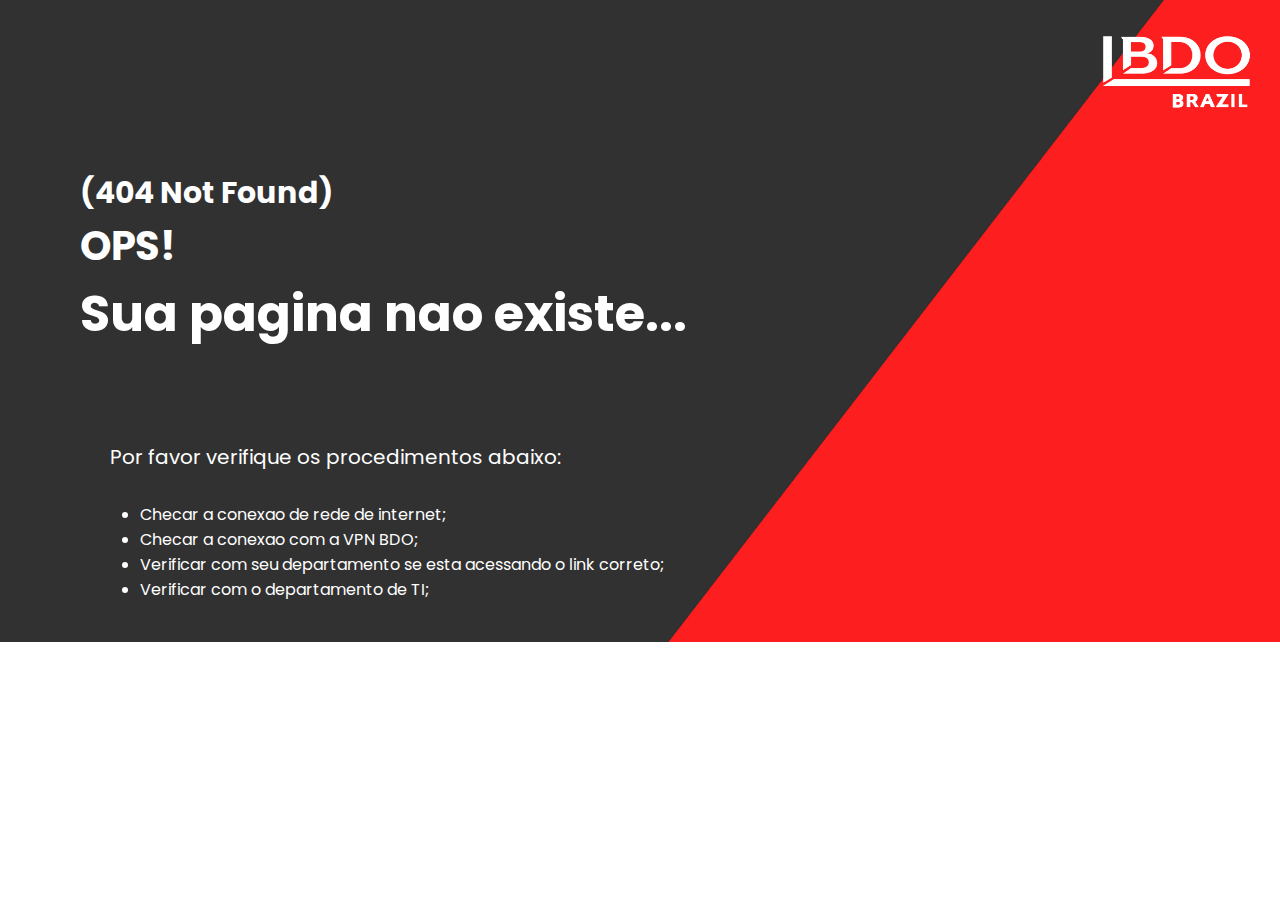
<file: Pagina 1/index.html>
<!DOCTYPE html>
<html lang="en">
<head>
    <meta charset="UTF-8">
    <meta name="viewport" content="width=device-width, initial-scale=1.0">
    <link rel="stylesheet" href="css/style.css">
    <title>Erro</title>
</head>
<body>
    <header class="cabecalho">
        <img src="img/logo.png" alt="" class="cabecalho__logo">
    </header>
    <main class="conteudo">
        <section class="conteudo__principal">
            <h3>(404 Not Found)</h3>
            <h2>OPS!</h2>
            <h1>Sua pagina nao existe...</h1>
        </section>
        <section class="conteudo__secundario">
            <p>Por favor verifique os procedimentos abaixo:</p>
            <ul>
                <li>Checar a conexao de rede de internet;</li>
                <li>Checar a conexao com a VPN BDO;</li>
                <li>Verificar com seu departamento se esta acessando o link correto;</li>
                <li>Verificar com o departamento de TI;</li>
            </ul>
        </section>
    </main>
</body>
</html>
</file>
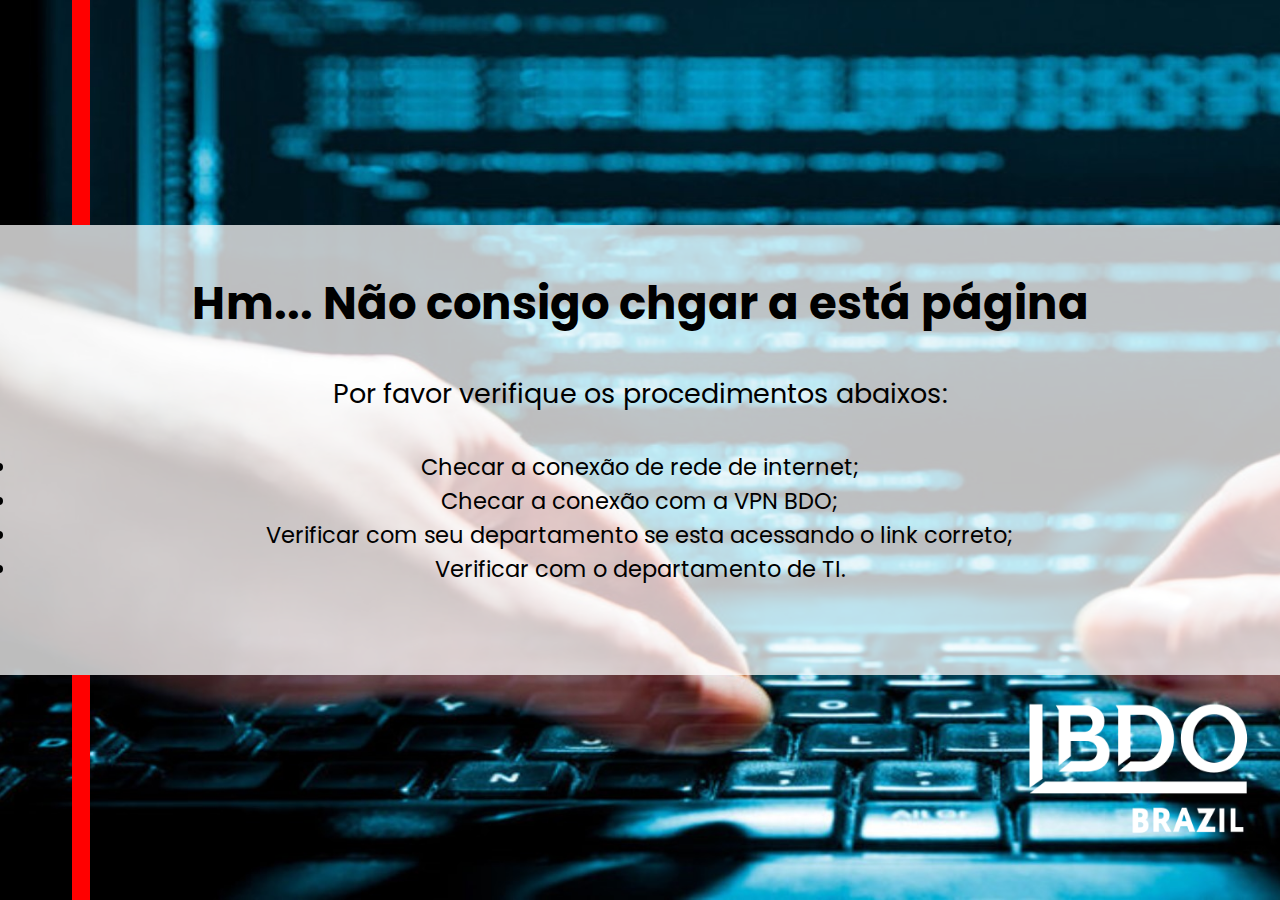
<file: Pagina 2/index.html>
<!DOCTYPE html>
<html lang="pt-br">
<head>
    <meta charset="UTF-8">
    <meta name="viewport" content="width=device-width, initial-scale=1.0">
    <link rel="stylesheet" href="css/style.css">
    <title>Pagina 2</title>
</head>
<body>
    <header>
        <div class="barra"></div>
    </header>
    <section>
        <h1>Hm... Não consigo chgar a está página</h1>
        <p>Por favor verifique os procedimentos abaixos:</p>
        <ul>
            <li>Checar a conexão de rede de internet;</li>
            <li>Checar a conexão com a VPN BDO;</li>
            <li>Verificar com seu departamento se esta acessando o link correto;</li>
            <li>Verificar com o departamento de TI.</li>
        </ul>
    </section>
    <footer>
        <div class="barra"></div>
        <img src="img/logo.png" alt="" class="logo">
    </footer>
</body>
</html>
</file>
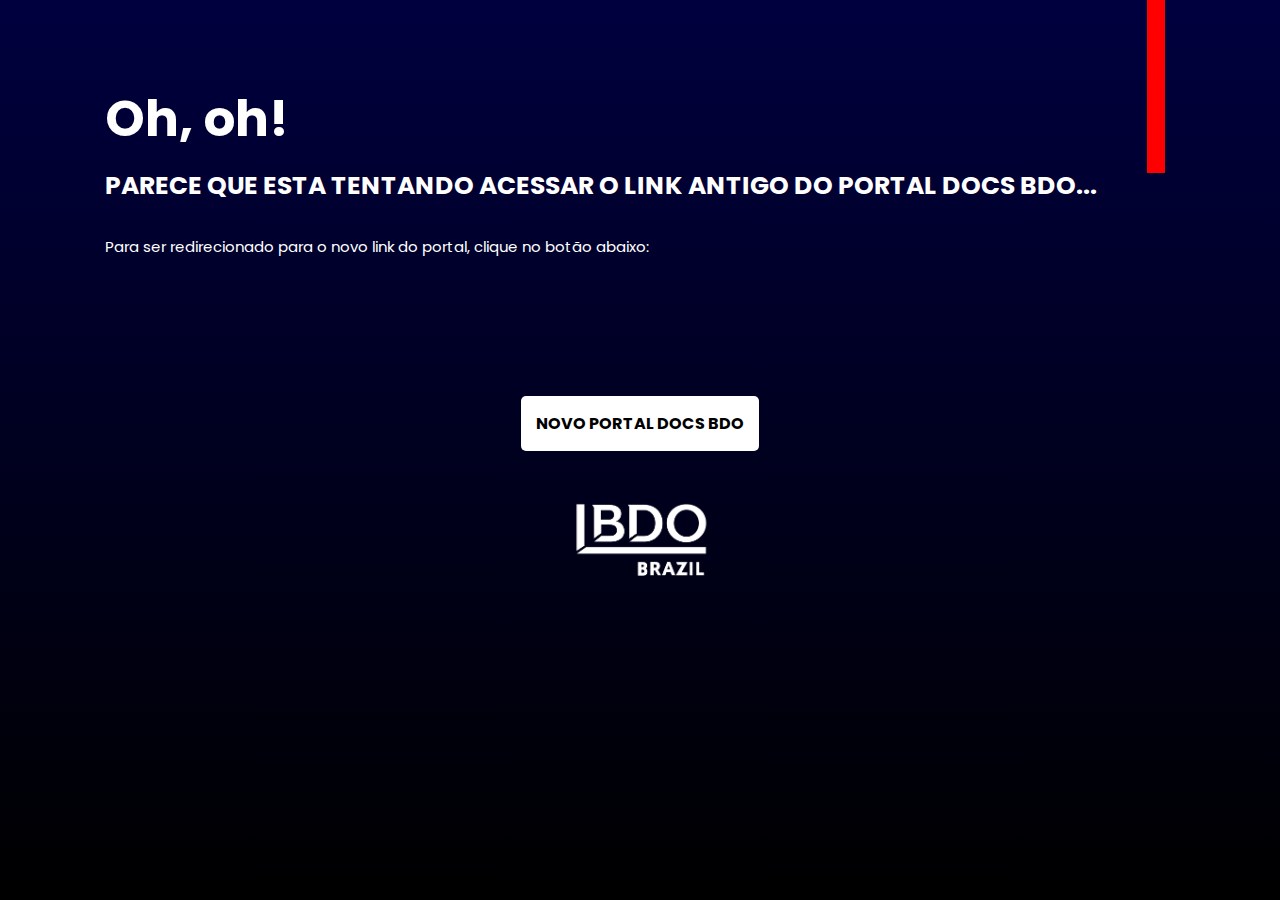
<file: Pagina 3/index.html>
<!DOCTYPE html>
<html lang="pt-br">
<head>
    <meta charset="UTF-8">
    <meta name="viewport" content="width=device-width, initial-scale=1.0">
    <link rel="stylesheet" href="css/style.css">
    <title>Pagina 3</title>
</head>
<body>
    <header>
        <section>
            <h1>Oh, oh!</h1>
            <h2>PARECE QUE ESTA TENTANDO ACESSAR O LINK ANTIGO DO PORTAL DOCS BDO...</h2>
            <p>Para ser redirecionado para o novo link do portal, clique no botão abaixo:</p>
        </section>

        <div>.</div>
    </header>

    <aside>
        <a href="#">NOVO PORTAL DOCS BDO</a>
    </aside>

    <footer>
        <img src="img/logo.png" alt="" class="logo">
    </footer>
</body>
</html>
</file>
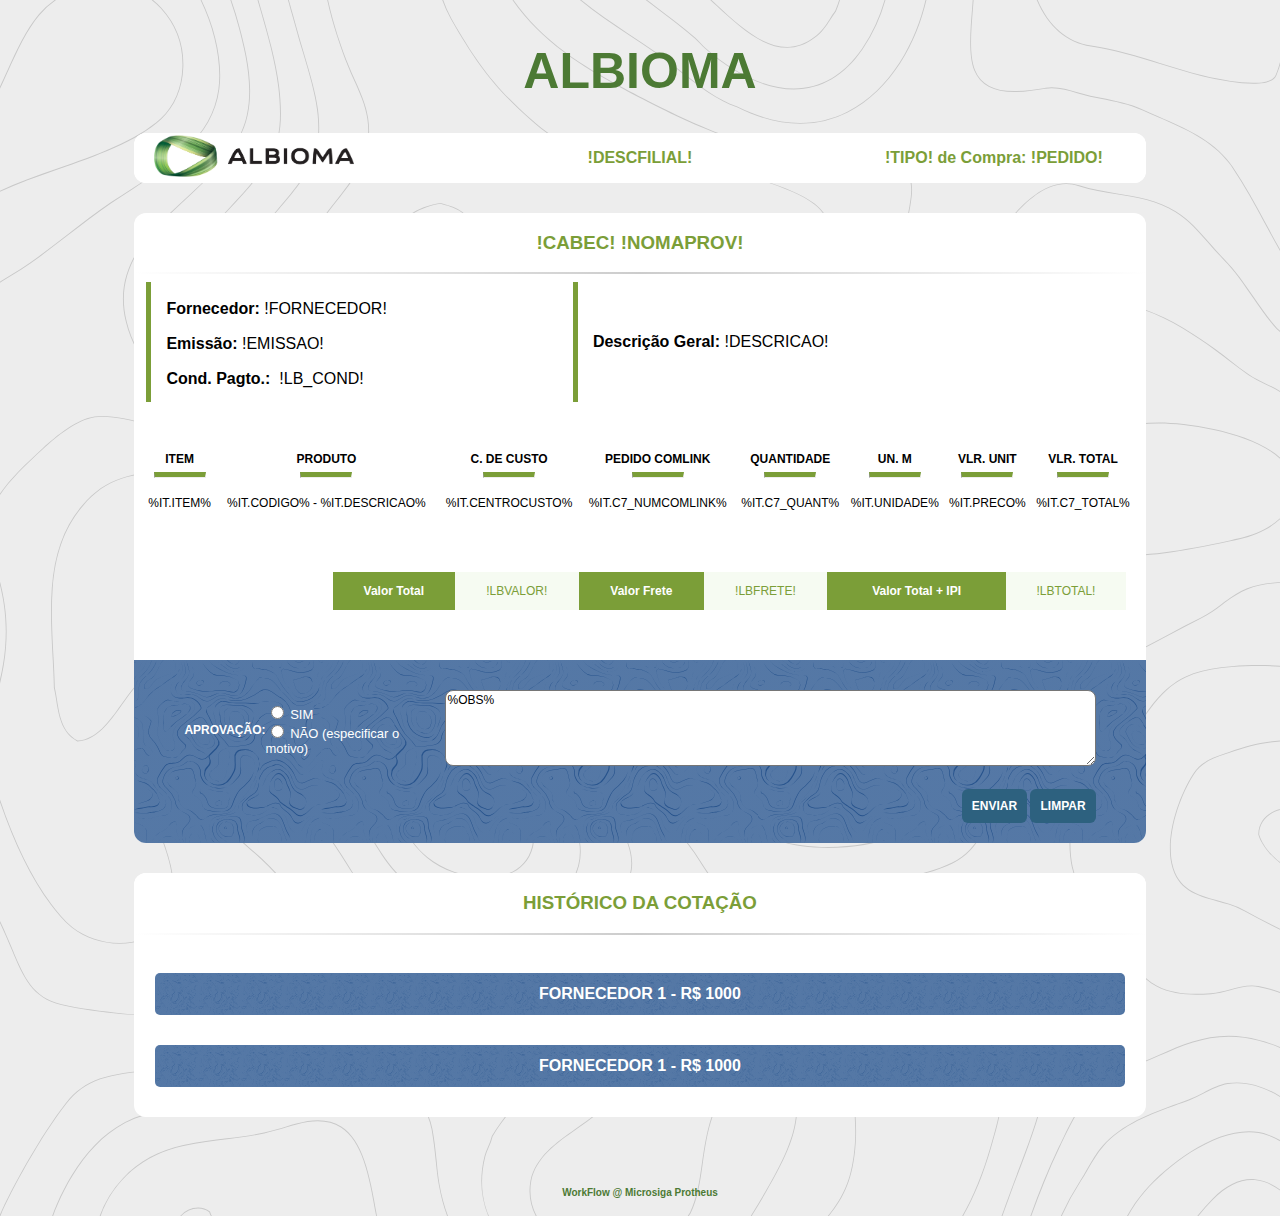
<file: Página HTML redirecionamento de links/Páginas HTML de exemplo/Formulario_aprovacao_albioma.htm>
﻿<!DOCTYPE html>
<html>

<head>

	<style type="text/css">
		body {
			background-repeat: no-repeat;
			background-attachment: fixed;
			background:
				linear-gradient(rgba(0, 0, 0, 0.07),
					rgba(0, 0, 0, 0.07)),
				url('Imagens/panel-background.svg');
		}

		h1 {
			color: #4c7a34;
			font-family: Fedra, sans-serif;
			text-align: center;
			font-size: 50px;
		}

		h1:hover {
			-webkit-transform: scale(1);
			-ms-transform: scale(1);
			transform: scale(1.1);
		}

		.tabelaPrincipal {
			border-radius: 12px;
			background-color: #ffffff;
			font-family: Fedra, sans-serif;
		}

		#tabela1 {
			margin-bottom: 30px;
		}

		#tabela2 {
			color: #7b9e38;
			font-weight: bold
		}

		.tabela3 {
			margin-top: 50px;
			padding-left: 10px;
			padding-right: 10px;
			font-family: Fedra, sans-serif;
			text-align: center;
			font-size: 12px;
		}

		#tabela4 {
			margin-bottom: 30px;
			margin-top: 30px;
			color: #7b9e38;
			font-weight: bold;
			border-collapse: collapse;
		}

		#tabela5 {
			margin-top: 10px;
			padding-left: 10px;
			padding-right: 10px;
			font-family: Fedra, sans-serif;
			text-align: center;
			font-size: 12px;
			color: #000000;
			font-size: 12px;
			font-family: Fedra, sans-serif;
		}

		#tabela6 {
			margin-top: 50px;
			padding-left: 10px;
			padding-right: 10px;
			font-family: Fedra, sans-serif;
			text-align: center;
			font-size: 12px;
			color: #000000;
		}

		#tabela7 {
			margin-bottom: 30px;
			margin-top: 30px;
			color: #7b9e38;
			font-weight: bold;
			border-collapse: collapse;
		}

		#cabecalhoTabela {
			border-top-left-radius: 12px;
			border-top-right-radius: 12px;
		}

		#rodapeTabela {
			border-bottom-left-radius: 12px;
			border-bottom-right-radius: 12px;
			background-repeat: repeat;
			background:
				linear-gradient(rgba(42, 86, 143, 0.8),
					rgba(42, 86, 143, 0.8)),
				url('Imagens/panel-background-dark-blue.svg');
			margin-top: 50px;
			font-family: Fedra, sans-serif;
			font-size: 12px;
			color: #ffffff;
			padding-top: 30px;
			padding-left: 50px;
			padding-right: 50px;
		}

		h3 {
			color: #7b9e38;
			font-family: Fedra, sans-serif;
			text-align: center;
		}

		h3:hover {
			-webkit-transform: scale(1);
			-ms-transform: scale(1);
			transform: scale(1.1);
		}

		#linhaHorizontalCabec {
			border: 0;
			height: 2px;
			background-image: linear-gradient(to right, transparent, #CCC, transparent);
		}

		#linha-vertical {
			height: 120px;
			border-right: 5px solid #7b9e38;
			margin-right: 5px;
			opacity: 1;
		}

		#linha-vertical:hover {
			opacity: 0.7;
		}

		#linhaHorizontalItens {
			border-top: 5px solid #7b9e38;
			width: 50px;
			opacity: 1;
		}

		#linhaHorizontalItens:hover {
			opacity: 0.7;
		}

		#totais {
			font-family: Fedra, sans-serif;
			text-align: center;
			font-size: 12px;
			background-color: #7b9e38;
			color: #ffffff;
			opacity: 1;
		}

		#totais:hover {
			opacity: 0.9;
		}

		#totais2 {
			font-family: Fedra, sans-serif;
			text-align: center;
			font-size: 12px;
			background-color: #f6fbf2;
			color: #7b9e38;
			opacity: 1;
		}

		#totais2:hover {
			opacity: 0.7;
		}

		.textarea {
			border-radius: 8px;
			color: #000000;
			font-size: 12px;
			font-family: Fedra, sans-serif;
		}

		.textarea:hover {
			-webkit-transform: scale(1);
			-ms-transform: scale(1);
			transform: scale(1.1);
		}

		.botao {
			background: #2d617f;
			border-radius: 6px;
			padding: 10px;
			cursor: pointer;
			color: #ffffff;
			border: none;
			font-size: 12px;
			font-weight: bold;
			margin-top: 20px;
			margin-bottom: 20px;
		}

		.botao:hover {
			-webkit-transform: scale(1.1);
			-ms-transform: scale(1.1);
			transform: scale(1.1);
			font-weight: bold;
		}

		.lista:hover {
			-webkit-transform: scale(1.1);
			-ms-transform: scale(1.1);
			transform: scale(1.1);
		}

		.textoRadio {
			color: #ffffff;
			font-size: 13px;
			font-family: Fedra, sans-serif;
		}

		.textoRadio:hover {
			-webkit-transform: translateX(-1px);
			transform: translateX(-1px);
			font-weight: bold;
		}

		/* estilo do botão para mostrar/esconder a tabela */
		.expand-btn {
			background:
				linear-gradient(rgba(42, 86, 143, 0.8),
					rgba(42, 86, 143, 0.8)),
				url('Imagens/panel-background-dark-blue.svg');
			color: white;
			padding: 12px 20px;
			border: none;
			border-radius: 5px;
			cursor: pointer;
			font-size: 16px;
			font-family: Fedra, sans-serif;
			font-weight: bold;
			width: 100%
		}

		/* estilo do botão quando passa o cursor em cima */
		.expand-btn:hover {
			background-color: #3e8e41;
		}

		.expand-content {
			display: none;
		}

		.expand-content.show {
			display: block;
		}

		.cottable {
			width: 98%;
			border-collapse: collapse;
			background-color: #f5f5f5;
			font-family: Arial, sans-serif;
			color: #333;
			margin-left: auto;
			margin-right: auto;
		}

		#CotTab1 {
			padding: 5px;
			border: 1px solid #ccc;
			text-align: center;
			width: 25%;
			height: 22px;
			font-weight: normal;
		}

		/* Estilos da tabela com nth-child e hover */
		.cottable1 tr:nth-child(even) {
			background-color: #f9f9f9;
		}

		.cottable1 tr:hover {
			background-color: #eaeaea;
		}

		#scroll-to-top {
			display: none;
			position: fixed;
			bottom: 20px;
			right: 20px;
			width: 40px;
			height: 40px;
			background-color: #2d617f;
			color: #fff;
			text-align: center;
			line-height: 40px;
			font-size: 20px;
			cursor: pointer;
			border: none;
			border-radius: 50%;
			box-shadow: 0 2px 5px rgba(0, 0, 0, 0.2);
			transition: opacity 0.3s;
			z-index: 9999;
		}
	</style>

	<title>Workflow de Autorização Albioma</title>
	<meta name="viewport" http-equiv="Content-Type" content="width=device-width, initial-scale=1" charset="UTF-8">

</head>

<body>
	<form method="post" action="mailto:%WFMailTo%" name="form2" id="form2">

		<button type="button" onclick="scrollToTop()" id="scroll-to-top" title="Subir para o Topo">^</button>

		<table border="0" cellpadding="0" cellspacing="0" width="100%">
			<tr>
				<td>
					<table border="0" align="center" cellpadding="0" cellspacing="0" width="100%">
						<tr>
							<td>
								<h1>ALBIOMA</h1>
							</td>
						</tr>
					</table>
				</td>
			</tr>
			<tr>
				<td>
					<table border="0" align="center" cellpadding="0" cellspacing="0" width="80%" class="tabelaPrincipal"
						id="tabela1">
						<tr>
							<td>
								<table border="0" align="center" cellpadding="0" cellspacing="0" width="100%"
									class="tabelaPrincipal" id="tabela2">
									<tr>
										<td width="30%" style="padding-left:20px; padding-right:20px;">
											<img alt="LogoAlbioma" src="Imagens/logo.png" width="200">
										</td>
										<td width="40%" style="text-align:center;">
											<p>!DESCFILIAL!</p>
										</td>
										<td width="30%" style="text-align:center;">
											<p>!TIPO! de Compra: !PEDIDO!</p>
										</td>
									</tr>
								</table>
							</td>
						</tr>
					</table>
				</td>
			</tr>
			<tr>
				<td>
					<table border="0" align="center" cellpadding="0" cellspacing="0" width="80%"
						class="tabelaPrincipal">
						<tr>
							<td>
								<table border="0" align="center" cellpadding="0" cellspacing="0" width="100%"
									id="cabecalhoTabela">
									<tr>
										<td>
											<h3>!CABEC! !NOMAPROV!</h3>
											<hr id="linhaHorizontalCabec">
										</td>
									</tr>
								</table>
							</td>
						</tr>
						<tr>
							<td>
								<table border="0" align="center" cellpadding="0" cellspacing="0" width="100%">
									<tr>
										<td>
											<table border="0" align="center" cellpadding="0" cellspacing="0"
												width="100%">
												<tr>
													<td>
														<div id="linha-vertical"></div>
													</td>
												</tr>
											</table>
										</td>
										<td width="40%">
											<table border="0" align="center" cellpadding="0" cellspacing="0"
												width="100%">
												<tr>
													<td style="padding: 10px 0px 7px 10px; text-align: left;">
														<b>Fornecedor:</b>&nbsp;!FORNECEDOR!
													</td>
												</tr>
												<tr>
													<td style="padding: 10px 0px 7px 10px; text-align: left;">
														<b>Emissão:</b>&nbsp;!EMISSAO!
													</td>
												</tr>
												<tr>
													<td style="padding: 10px 0px 7px 10px; text-align: left;">
														<b>Cond. Pagto.:</b> &nbsp;!LB_COND!
													</td>
												</tr>
											</table>
										</td>
										<td>
											<table border="0" align="center" cellpadding="0" cellspacing="0"
												width="100%">
												<tr>
													<td>
														<div id="linha-vertical"></div>
													</td>
												</tr>
											</table>
										</td>
										<td>
											<table border="0" align="center" cellpadding="0" cellspacing="0"
												width="100%">
												<tr>
													<td style="padding: 20px 10px 20px 10px; text-align: left;">
														<b>Descrição Geral:</b>&nbsp;!DESCRICAO!
													</td>
												</tr>
											</table>
										</td>
									</tr>
								</table>
							</td>
						</tr>
						<tr>
							<td>
								<table border="0" align="center" cellpadding="0" cellspacing="0" width="100%"
									class="tabela3">
									<tr>
										<td class="lista">
											<b>ITEM</b>
											<hr id="linhaHorizontalItens">
										</td>
										<td class="lista">
											<b>PRODUTO</b>
											<hr id="linhaHorizontalItens">
										</td>
										<td class="lista">
											<b>C. DE CUSTO</b>
											<hr id="linhaHorizontalItens">
										</td>
										<td class="lista">
											<b>PEDIDO COMLINK</b>
											<hr id="linhaHorizontalItens">
										</td>
										<td class="lista">
											<b>QUANTIDADE</b>
											<hr id="linhaHorizontalItens">
										</td>
										<td class="lista">
											<b>UN. M</b>
											<hr id="linhaHorizontalItens">
										</td>
										<td class="lista">
											<b>VLR. UNIT</b>
											<hr id="linhaHorizontalItens">
										</td>
										<td class="lista">
											<b>VLR. TOTAL</b>
											<hr id="linhaHorizontalItens">
										</td>
									</tr>
									<tr>
										<td>
											<p>%IT.ITEM%</p>
										</td>
										<td>
											<p>%IT.CODIGO% - %IT.DESCRICAO%</p>
										</td>
										<td>
											<p>%IT.CENTROCUSTO%</p>
										</td>
										<td>
											<p>%IT.C7_NUMCOMLINK%</p>
										</td>
										<td>
											<p>%IT.C7_QUANT%</p>
										</td>
										<td>
											<p>%IT.UNIDADE%</p>
										</td>
										<td>
											<p>%IT.PRECO%</p>
										</td>
										<td>
											<p>%IT.C7_TOTAL%</p>
										</td>
									</tr>
								</table>
							</td>
						</tr>
						<tr>
							<td>
								<table border="0" align="center" cellpadding="0" cellspacing="0" width="100%"
									style="margin-top:50px; padding-right:20px;">
									<tr>
										<td width="20%">
											&nbsp;
										</td>
										<td id="totais">
											<b>Valor Total</b>
										</td>
										<td id="totais2">
											<p>!LBVALOR!</p>
										</td>
										<td id="totais">
											<b>Valor Frete</b>
										</td>
										<td id="totais2">
											<p>!LBFRETE!</p>
										</td>
										<td id="totais">
											<b>Valor Total + IPI</b>
										</td>
										<td id="totais2">
											<p>!LBTOTAL!</p>
										</td>
									</tr>
								</table>
							</td>
						</tr>
						<tr>
							<td>
								<table border="0" align="center" cellpadding="0" cellspacing="0" width="100%"
									id="rodapeTabela">
									<tr>
										<td>
											<table border="0" align="center" cellpadding="0" cellspacing="0"
												width="100%">
												<tr>
													<td>
														<b>APROVAÇÃO:</b>
													</td>
												</tr>
											</table>
										</td>
										<td>
											<table border="0" align="center" cellpadding="0" cellspacing="0"
												width="100%">
												<tr>
													<td class="textoRadio">
														<input type="radio" name="OPC" value="%OPC%S">
														<span>SIM </span>
													</td>
												</tr>
												<tr>
													<td class="textoRadio">
														<input type="radio" name="OPC" value="%OPC%N">
														<span>NÃO (especificar o motivo) </span>
													</td>
												</tr>
											</table>
										</td>
										<td>
											<table border="0" align="right" cellpadding="0" cellspacing="0"
												width="100%">
												<tr>
													<td style="text-align:right;">
														<textarea name="OBS" id="OBS" cols="90" rows="5"
															class="textarea">%OBS%</textarea>
													</td>
												</tr>
											</table>
										</td>
									</tr>
									<tr>
										<td>
											&nbsp;
										</td>
										<td>
											&nbsp;
										</td>
										<td align="right">
											<input name="B1" type="submit" class="botao" value="ENVIAR"
												onclick="return validaRadio()" />
											<input name="B2" type="reset" class="botao" value="LIMPAR" />
										</td>
									</tr>
									<input type="hidden" name="CHAVE" value="!CHAVE!">
									<input type="hidden" name="CFILANT" value="!CFILANT!">
									<input type="hidden" name="WF" value="!WF!">
									<input type="hidden" name="WFID" value="!WFID!">
									<input type="hidden" name="APROV" value="!APROV!">
								</table>
							</td>
						</tr>
					</table>
				</td>
			</tr>
			<tr>
				<td>
					<table border="0" align="center" cellpadding="0" cellspacing="0" width="80%" class="tabelaPrincipal"
						id="tabela7">
						<tr>
							<td>
								<table border="0" align="center" cellpadding="0" cellspacing="0" width="100%"
									class="tabelaPrincipal" id="tabela2">
									<tr>
										<td>
											<h3>HIST&Oacute;RICO DA COTA&Ccedil;&Atilde;O</h3>
											<hr id="linhaHorizontalCabec">
										</td>
									</tr>
								</table>
							</td>
						</tr>
						<td>
							<table border="0" align="center" cellpadding="0" cellspacing="0" width="96%"
								class="tabelaPrincipal" id="tabela4">
								<tr>
									<td>
										<table border="0" align="center" cellpadding="0" cellspacing="0" width="100%"
											class="tabelaPrincipal">
											<tr>
												<td width="40%" style="text-align:center;">
													<button type="button" class="expand-btn"
														onclick="document.getElementById('myTable1').classList.toggle('show')">FORNECEDOR
														1 - R$ 1000</button>
													<div id="myTable1" class="expand-content">
														<table class="cottable cottable1">
															<tr style="height: 22px;background-color: #d9d9d9;">
																<td id="CotTab1"><strong>C&oacute;digo/Loja Forn.</td>
																<td id="CotTab1"><strong>Cond. Pagto</strong></td>
																<td id="CotTab1"><strong>Vlr. Total dos Itens</strong>
																</td>
															</tr>
															<tr style="height: 22px;">
																<td id="CotTab1">BDO</td>
																<td id="CotTab1">30D</td>
																<td id="CotTab1">3</td>
															</tr>
														</table>
														<table class="cottable cottable1">
															<tr style="height: 22px;background-color: #d9d9d9;">
																<td id="CotTab1"><strong>Item</strong></td>
																<td id="CotTab1"><strong>Produto</strong></td>
																<td id="CotTab1"><strong>Qtde.</strong></td>
																<td id="CotTab1"><strong>Vlr. Total</strong></td>
																<td id="CotTab1"><strong>Dt. Entrega</strong></td>
															</tr>
															<tr style="height: 22px;">
																<td id="CotTab1">Lorem ipsum dolor sit amet, consectetur adipiscing elit. Mauris egestas dui ac risus tempus facilisis. Phasellus convallis semper lectus, sed placerat quam. Morbi semper accumsan ante, in pretium eros scelerisque at. Aliquam mollis luctus dolor, ac blandit erat convallis et. Cras consectetur dolor purus, sed consequat orci malesuada vitae. Donec quis imperdiet diam. Lorem ipsum dolor sit amet, consectetur adipiscing elit. Donec id risus felis. Praesent placerat mauris vitae metus gravida malesuada. Proin semper urna eget neque rhoncus suscipit. Sed fermentum viverra aliquet. Aliquam porttitor volutpat dolor et ultrices. Quisque eu purus congue, viverra diam et, suscipit orci.

																	Cras vitae ornare ligula. Praesent eleifend tincidunt tellus, a sodales augue ultrices vel. Sed sed felis dui. Proin euismod ac sapien vel mollis. Nulla non aliquam turpis, eget ultricies lectus. Suspendisse sed egestas velit. Sed cursus orci et tortor rhoncus blandit. Suspendisse id lobortis dui, non mollis justo. Sed a maximus lorem. Aenean sed lacinia felis. Pellentesque vel scelerisque eros. Suspendisse eget consequat massa, id feugiat felis.</td>
																<td id="CotTab1">
																	Lorem ipsum dolor sit amet, consectetur adipiscing elit. Mauris egestas dui ac risus tempus facilisis. Phasellus convallis semper lectus, sed placerat quam. Morbi semper accumsan ante, in pretium eros scelerisque at. Aliquam mollis luctus dolor, ac blandit erat convallis et. Cras consectetur dolor purus, sed consequat orci malesuada vitae. Donec quis imperdiet diam. Lorem ipsum dolor sit amet, consectetur adipiscing elit.
																</td>
																<td id="CotTab1">1</td>
																<td id="CotTab1">2</td>
																<td id="CotTab1">13/04/2023</td>
															</tr>
															<tr style="height: 22px;">
																<td id="CotTab1">0002</td>
																<td id="CotTab1">PROD2</td>
																<td id="CotTab1">2</td>
																<td id="CotTab1">2</td>
																<td id="CotTab1">13/04/2023</td>
															</tr>
															<tr style="height: 22px;">
																<td id="CotTab1">0002</td>
																<td id="CotTab1">PROD3</td>
																<td id="CotTab1">2</td>
																<td id="CotTab1">2</td>
																<td id="CotTab1">13/04/2023</td>
															</tr>
															<tr style="height: 22px;">
																<td id="CotTab1">0002</td>
																<td id="CotTab1">PROD4</td>
																<td id="CotTab1">2</td>
																<td id="CotTab1">2</td>
																<td id="CotTab1">13/04/2023</td>
															</tr>
														</table>
													</div>
												</td>
											</tr>
										</table>
									</td>
								</tr>
							</table>















							<table border="0" align="center" cellpadding="0" cellspacing="0" width="96%"
								class="tabelaPrincipal" id="tabela4">
								<tr>
									<td>
										<table border="0" align="center" cellpadding="0" cellspacing="0" width="100%"
											class="tabelaPrincipal">
											<tr>
												<td width="40%" style="text-align:center;">
													<button type="button" class="expand-btn"
														onclick="document.getElementById('myTable2').classList.toggle('show')">FORNECEDOR
														1 - R$ 1000</button>
													<div id="myTable2" class="expand-content">
														<table class="cottable cottable1">
															<tr style="height: 22px;background-color: #d9d9d9;">
																<td id="CotTab1"><strong>Fornecedor</td>
																<td id="CotTab1"><strong>Cond. Pagto</strong></td>
																<td id="CotTab1"><strong>Vlr. Total dos Itens</strong>
																</td>
															</tr>
															<tr style="height: 22px;">
																<td id="CotTab1">BDO</td>
																<td id="CotTab1">30D</td>
																<td id="CotTab1">3</td>
															</tr>
														</table>

													</div>
												</td>
											</tr>
										</table>
									</td>
								</tr>
							</table>














						</td>
					</table>
				</td>
			</tr>
		</table>
		<tr>
			<td>
				<table border="0" align="center" cellpadding="0" cellspacing="0" width="100%" style="margin-top:30px;">
					<tr>
						<td>
							<p
								style="color: #4c7a34; font-size: 10px; font-family: Fedra,sans-serif; text-align: center;">
								<b>WorkFlow @ Microsiga Protheus</b>
							</p>
						</td>
					</tr>
				</table>
			</td>
		</tr>
	</form>

	<script language="JavaScript">

		// função para validar campo obrigatório
		function validaRadio() {
			if (document.form2.OPC[0].checked) {
				document.getElementById("form2").submit();
			}

			else if (document.form2.OPC[1].checked) {
				if (document.getElementById("OBS").value == '') {
					alert('Opção [NÃO] selecionada. Digite o motivo na área para texto.');
					return false;
				}
				else {
					document.getElementById("form2").submit();
				}
			}
			else if (document.form2.OPC[0].checked == false && document.form2.OPC[1].checked == false) {
				alert('Por favor, selecione uma das opções.');
				return false;
			}
		}

		// função para mostrar/esconder a tabela
		function toggleTable(tableId) {
			var table = document.getElementById(tableId);
			if (table.classList.contains("show")) {
				table.classList.remove("show");
			} else {
				table.classList.add("show");
			}
		}


		// função para o botão subir ao topo
		window.onscroll = function () {
			scrollFunction();
		};

		function scrollFunction() {
			var scrollToTopButton = document.getElementById("scroll-to-top");
			if (document.body.scrollTop > 20 || document.documentElement.scrollTop > 20) {
				scrollToTopButton.style.display = "block";
			} else {
				scrollToTopButton.style.display = "none";
			}
		}

		function scrollToTop() {
			document.body.scrollTop = 0;
			document.documentElement.scrollTop = 0;
		}

	</script>

</body>

</html>
</file>
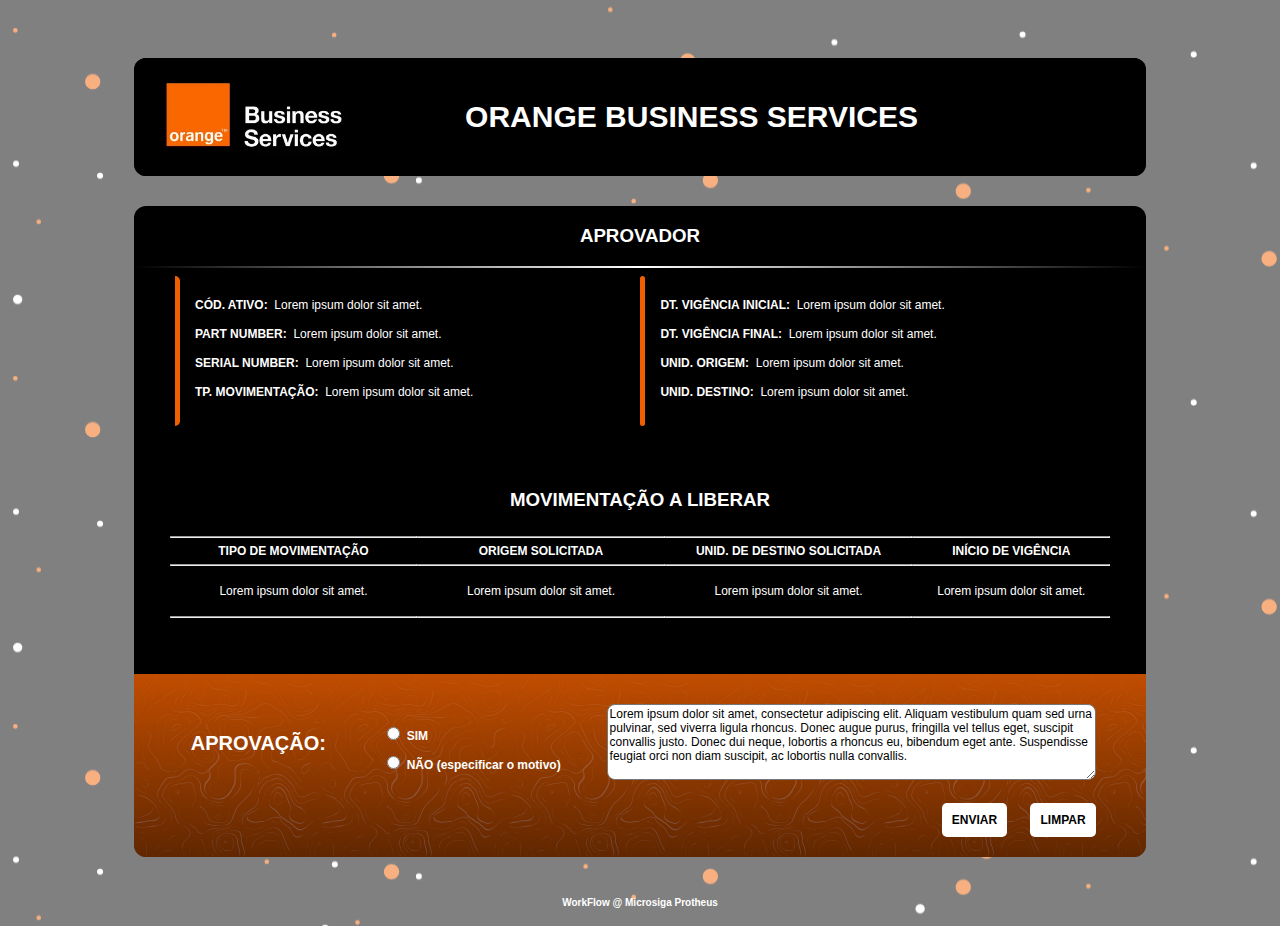
<file: Página HTML redirecionamento de links/Páginas HTML de exemplo/Formulario_ativofixo_orange.htm>
<!DOCTYPE html>
<html>
<head>
	<style type="text/css">
		body {
				background-repeat: no-repeat;
				background-attachment: fixed;		
				background: 
				linear-gradient(
				  rgba(255, 255, 255, 0.5), 
				  rgba(255, 255, 255, 0.5)
				),
				url('Imagens/fundoOrange.png');
				font-family: Helvetica;
		}

		table {
			border-color: white;
		}
		
		#logotipo {
			padding-left:20px;
			padding-right:20px;
			text-align:center;
		}
		
		#nomeEmp {
			color:white;
			text-align:center;
			font-family:helvetica;
			font-size:30px;
			font-weight: bold;
		}
		
		.tabelaPrincipal{
			border-radius: 12px;
			font-family: Helvetica;		
			background-color: black;
		}
		
		#tabela1 {
			margin-bottom:30px;
			margin-top:50px;
		}
			
		.tabelaSecund {
			padding-left:10px; 
			padding-right:10px;
			font-family: Helvetica;
			text-align: center;
			font-size: 12px;
			color:white;
		}
				
		#cabecalhoTabela {
			border-top-left-radius: 12px;
			border-top-right-radius: 12px;
			color: white;
		}
		
		#linhaHorizontalCabec {
			border: 0;
			height: 2px;
			background-image: linear-gradient(to right, transparent, #fff, transparent);
		}
		
		#linhaVertical	{
			border-right: 5px solid #f16000;
			margin-right: 5px;	
			opacity: 1;	
			border-radius: 5px;			
			height: 150px;
			
		}
		
		.camposCentrEsq {
			padding-bottom: 15px; 
			padding-right: 20px;
			padding-left: 10px;
			text-align: left;
			color: white;
			text-align: justify;
			font-size: 12px;
		}
		
		.camposCentrDir {
			padding: 0px 20px 15px 10px; 
			text-align: left;
			color: white;
			text-align: justify;
			font-size: 12px;
		}
		
		#cabecalhoItens {
			margin-top: 45px;
			color: white;
			font-family: helvetica;
		}
		
		#rodapeTabela{
			border-bottom-left-radius: 12px;
			border-bottom-right-radius: 12px;
			background-repeat: repeat;
			background: 
			linear-gradient(
			  rgba(241, 96, 0, 0.8),
			  rgba(241, 96, 0, 0.4)
			),
			url('Imagens/panel-background-dark-blue.svg');
			margin-top:50px;
			font-family: Helvetica;
			font-size: 12px;
			color: #ffffff;
			padding-top: 30px;
			padding-left: 50px;
			padding-right: 50px;
		}
		
		.botao{
			background: #ffffff; 		 
			border-radius: 5px; 
			padding: 10px; 
			cursor: pointer; 
			color: black; 
			border: none; 
			font-size: 12px; 
			font-weight: bold;
			margin-top:20px;
			margin-bottom:20px;
			margin-left: 20px;
			font-family: helvetica;
			border-color: ffffff;
		}
		
		.botao:hover{
			-webkit-transform: scale(1.1);
			-ms-transform: scale(1.1);
			transform: scale(1.1);
			font-weight: bold;
			background-color: #f16000;
			color: white;
		}
		
		.textoRadio{
			color: #ffffff; 
			font-size: 12px; 
			font-family: Helvetica;
			font-weight: bold;
			padding-top: 10px;
			cursor: pointer; 
		}
							
		.textoRadio:hover{
			-webkit-transform: translateX(-1px);
			transform: translateX(-1px);
			font-weight: bold;
			font-size: 15px;
		}	

		.textarea{
			border-radius: 8px; 
			color: #000000; 
			font-size: 12px; 
			font-family: Helvetica, sans-serif;
		}
	</style>
	<title>Workflow de Autorização Orange</title>
	<meta name="viewport" http-equiv="Content-Type" content="width=device-width, initial-scale=1" charset="UTF-8">
</head>
<body>
	<form method="post" action="mailto:%WFMailTo%" name="form2" id="form2">
		<table border="0" cellpadding="0" cellspacing="0" width="100%">
			<tr>
				<td>
					<table border="0" align="center" cellpadding="0" cellspacing="0" width="80%" class="tabelaPrincipal" id="tabela1">
							<tr>
								<td>
									<table border="0"align="center" cellpadding="0" cellspacing="0" width="100%" class="tabelaPrincipal">
										<tr>
											<td width="15%" id="logotipo">
												<img alt="LogoOrange" src="Imagens/orange_logo_preto.png" width="200">
											</td>
											<td width="70%" id="nomeEmp">
												<p>ORANGE BUSINESS SERVICES</p>
											</td>
											<td width="15%" style="padding-left:20px; padding-right:20px;text-align:center;">													
											</td>
										</tr>
									</table>
								</td>
							</tr>
					</table>
				</td>
			</tr>
			<tr>
				<td>
					<table border="0"align="center" cellpadding="0" cellspacing="0" width="80%" class="tabelaPrincipal">
						<tr>
							<td>
								<table border="0"align="center" cellpadding="0" cellspacing="0" width="100%" id="cabecalhoTabela">
									<thead>
										<th>
											<h3>APROVADOR</h3>
											<hr id="linhaHorizontalCabec">
										</th>
									</thead>
								</table>
							</td>
						</tr>
						<tr>
							<td>
								<table border="0" align="center" cellpadding="0" cellspacing="0" width="100%">
									<tr>
										<td width="50%">
											<table border="0"align="center" cellpadding="0" cellspacing="0" width="100%">
												<tr width="1%">
													<td>
														<table border="0"align="center" cellpadding="0" cellspacing="0" width="100%">
															<tr>
																<td>
																	<div id="linhaVertical"></div>
																</td>
															</tr>
														</table>
													</td>
													<td width="90%">
														<table border="0"align="center" cellpadding="0" cellspacing="0" width="100%">
															<tr>
																<td class="camposCentrEsq" style = "padding-top:10px;">
																	<b>CÓD. ATIVO:</b>
																	&nbsp;Lorem ipsum dolor sit amet.
																</td>
															</tr>
															<tr>
																<td class="camposCentrEsq">
																	<b>PART NUMBER:</b>
																	&nbsp;Lorem ipsum dolor sit amet.
																</td>
															</tr>
															<tr>
																<td class="camposCentrEsq">
																	<b>SERIAL NUMBER:</b> 
																	&nbsp;Lorem ipsum dolor sit amet.
																</td>
															</tr>
															<tr>
																<td class="camposCentrEsq">
																	<b>TP. MOVIMENTAÇÃO:</b> 
																	&nbsp;Lorem ipsum dolor sit amet.
																</td>
															</tr>
														</table>
													</td>
												</tr>
											</table>		
										</td>
										<td width="50%">
											<table border="0" align="center" cellpadding="0" cellspacing="0" width="100%">
												<tr>
													<td width="1%">
														<table border="0"align="center" cellpadding="0" cellspacing="0" width="100%">
															<tr>
																<td>
																	<div id="linhaVertical"></div>
																</td>
															</tr>
														</table>
													</td>
													<td width="90%">
														<table border="0" align="center" cellpadding="0" cellspacing="0" width="100%">
															<tr>
																<td class="camposCentrDir" style = "padding-top:10px;">
																	<b>DT. VIGÊNCIA INICIAL:</b>
																	&nbsp;Lorem ipsum dolor sit amet.
																</td>
															</tr>
															<tr>
																<td class="camposCentrDir">
																	<b>DT. VIGÊNCIA FINAL:</b>
																	&nbsp;Lorem ipsum dolor sit amet.
																</td>
															</tr>
															<tr>
																<td class="camposCentrDir">
																	<b>UNID. ORIGEM:</b>
																	&nbsp;Lorem ipsum dolor sit amet.
																</td>
															</tr>
															<tr>
																<td class="camposCentrDir">
																	<b>UNID. DESTINO:</b>
																	&nbsp;Lorem ipsum dolor sit amet.
																</td>
															</tr>
														</table>
													</td>
												</tr>
											</table>		
										</td>
									</tr>
								</table>
							</td>
						</tr>
						<tr>
							<td>
								<table border="0"align="center" cellpadding="0" cellspacing="0" width="100%" id="cabecalhoItens">
									<thead>
										<th>
											<h3>MOVIMENTAÇÃO A LIBERAR</h3>
										</th>
									</thead>
								</table>
							</td>
						</tr>
						<tr>
							<td>
								<table border="0"align="center" cellpadding="0" cellspacing="0" width="95%" class="tabelaSecund">
									<thead>
										<th width = "25%">	
											<hr id="linhaHorizontalItens">
											<b>TIPO DE MOVIMENTAÇÃO</b>
											<hr id="linhaHorizontalItens">
										</th>
										<th width = "25%">
											<hr id="linhaHorizontalItens">
											<b>ORIGEM SOLICITADA</b>
											<hr id="linhaHorizontalItens">
										</th>
										<th width = "25%">
											<hr id="linhaHorizontalItens">
											<b>UNID. DE DESTINO SOLICITADA</b>
											<hr id="linhaHorizontalItens">
										</th>
										<th width = "20%">
											<hr id="linhaHorizontalItens">
											<b>INÍCIO DE VIGÊNCIA</b>
											<hr id="linhaHorizontalItens">
										</th>
									</thead>
									<tbody>
										<tr>												
											<td>
												<p>
													Lorem ipsum dolor sit amet.
												</p>
											</td>
											<td>
												<p>
													Lorem ipsum dolor sit amet.
												</p>
											</td>
											<td>
												<p>
													Lorem ipsum dolor sit amet.
												</p>
											</td>
											<td>
												<p>
													Lorem ipsum dolor sit amet.
												</p>
											</td>										
										</tr>
									</tbody>
									<tfoot>
										<th>
											<hr id="linhaHorizontalItens">
										</th>
										<th>
											<hr id="linhaHorizontalItens">
										</th>
										<th>
											<hr id="linhaHorizontalItens">
										</th>
										<th>
											<hr id="linhaHorizontalItens">
										</th>
									</tfoot>									
								</table>
							</td>
						</tr>
						<tr>
							<td>
								<table border="0"align="center" cellpadding="0" cellspacing="0" width="100%" id="rodapeTabela">
									<tr>
										<td>
											<table border="0"align="center" cellpadding="0" cellspacing="0" width="100%" style="font-size: 20px; padding-right: 50px;">
												<thead>
													<th>
														<b>APROVAÇÃO:</b>
													</th>
												</thead>
											</table>
										</td>
										<td>
											<table border="0" align="center" cellpadding="0" cellspacing="0" width="100%">
												<tr>
													<td class="textoRadio">
														<input type="radio" name="OPC" value="%OPC%S">
														<span>SIM </span> 
													</td>
												</tr>
												<tr>
													<td class="textoRadio">
														<input type="radio" name="OPC" value="%OPC%N">
														<span>NÃO (especificar o motivo) </span> 
													</td>
												</tr>
											</table>
										</td>
										<td>
											<table border="0"align="right" cellpadding="0" cellspacing="0" width="100%">
												<tr>
													<td style="text-align:right;">
														<textarea name="OBS" id="OBS" cols="70" rows="5" class="textarea">Lorem ipsum dolor sit amet, consectetur adipiscing elit. Aliquam vestibulum quam sed urna pulvinar, sed viverra ligula rhoncus. Donec augue purus, fringilla vel tellus eget, suscipit convallis justo. Donec dui neque, lobortis a rhoncus eu, bibendum eget ante. Suspendisse feugiat orci non diam suscipit, ac lobortis nulla convallis.</textarea>   
													</td>
												</tr>
											</table>
										</td>
									</tr>
									<tr>
										<td>
											&nbsp;
										</td>
										<td>
											&nbsp;
										</td>
										<td align="right" >            
											<input  name="B1" type="submit" class="botao" value="ENVIAR" onclick="return validaRadio()" />          	
											<input name="B2" type="reset" class="botao" value="LIMPAR" />        
										</td>
									</tr>
									<input type="hidden" name="CHAVE" 	value="!CHAVE!">
									<input type="hidden" name="CFILANT" value="!CFILANT!">
									<input type="hidden" name="WF" 		value="!WF!">
									<input type="hidden" name="WFID" 	value="!WFID!">
									<input type="hidden" name="APROV" 	value="!APROV!">
								</table>
							</td>
						</tr>
					</table>
				</td>
			</tr>
			<tr>
				<td>
					<table border="0"align="center" cellpadding="0" cellspacing="0" width="100%" style="margin-top:30px;">
							<tr>
								<td>
									<p style="color: white; font-size: 10px; font-family: Helvetica; text-align: center;font-weight: bold;">
										<b>WorkFlow @ Microsiga Protheus</b>
									</p>
								</td>
							</tr>
					</table>
				</td>
			</tr>
		</table>
	</form>
	
	<script language="JavaScript">
		function validaRadio() {
			if (document.form2.OPC[0].checked)
			{
				document.getElementById("form2").submit();
			}

		else if (document.form2.OPC[1].checked)
		{
			if(document.getElementById("OBS").value == '')
			{
				alert('Opção [NÃO] selecionada. Digite o motivo na área para texto.');
				return false;
			}
			else
			{
				document.getElementById("form2").submit();
			}
		}
		else if (document.form2.OPC[0].checked == false && document.form2.OPC[1].checked == false) 
		{
			alert('Por favor, selecione uma das opções.');
			return false;
		}

		}
	</script>
</body>
</html>
</file>
<file: Pagina 1/css/style.css>
@import url('https://fonts.googleapis.com/css2?family=Inter:wght@400;700&family=Poppins:wght@400;600;700&display=swap');

*{
    margin: 0px;
    padding: 0px;
    font-family: 'Poppins';
}

body{
    background-image: url('../img/fundo2.jpg');
    background-repeat: no-repeat;
    background-size:cover;
    
}

.cabecalho{
    height: 150px;
    width: 100%;
    text-align: right;
}

.cabecalho__logo{
    width: 170px;
    height: 100px;
    margin: 20px;
}

.conteudo{
    color: #fff;
}

.conteudo__principal{
    margin: 20px 0 20px 80px;
}

.conteudo__principal h1{
    font-size: 50px;
}

.conteudo__principal h2{
    font-size: 40px;
}

.conteudo__principal h3{
    font-size: 30px;
}

.conteudo__secundario{
margin: 80px 0 0 100px;
padding: 10px;
    
}

.conteudo__secundario p{
    font-size: 20px;
}

.conteudo__secundario ul{
    padding: 30px;
}
</file>
<file: Pagina 2/css/style.css>
@import url('https://fonts.googleapis.com/css2?family=Inter:wght@400;700&family=Poppins:wght@400;600;700&display=swap');

*{
    margin: 0px;
    padding: 0px;
    font-family: 'Poppins';
}

body{
    background-image: url('../img/fundo2.jpg');
    background-repeat: no-repeat;
    background-size: cover;
    background-attachment: fixed;  
}

header, footer{
    width: 100%;
    height: 25vh;
}

.barra{
    background-color: red;
    width: 18px;
    height: 25vh;
    margin: 0 0 0 8vh;
}

section{
    width: 100%;
    background-color: #ffffffbd;
    height: 50vh;

}
footer{
    display: flex;
    justify-content: space-between;
}

h1{
    padding: 5vh 0 2vh;
    text-align: center;
    font-size: 5vh;
}

p{
    text-align: center;
    padding: 2vh;
    font-size: 3vh;
}
ul{
    text-align: center;
    padding: 2vh;
}

li{
    font-size: 2.5vh;
}


.logo{
    height: 20vh;
    width: 28vh;
    margin: 0 18px;
}

@media screen and (max-width: 1024px) {

    h1{
        padding: 3vh 2vh 1vh;
        text-align: center;
        font-size: 3vh;
    }
    
    p{
        text-align: center;
        padding: 1.5vh;
        font-size: 2.5vh;
    }
    ul{
        text-align: center;
        padding: 2vh;
    }
    
    li{
        font-size: 2vh;
    }

}
</file>
<file: Pagina 3/css/style.css>
@import url('https://fonts.googleapis.com/css2?family=Inter:wght@400;700&family=Poppins:wght@400;600;700&display=swap');

*{
    margin: 0px;
    padding: 0px;
    font-family: 'Poppins';

}

body{
    width: 100%;
    height: 651px;
    background-image: linear-gradient(rgb(0, 0, 63), black);
    background-repeat: no-repeat;
    background-size:cover;
    background-attachment: fixed;
}

header{
    display: flex;
    width: 100%;
    height: 50%;
    align-items: center;
    justify-content: center;
    color: #fff;
}

div{
    margin: 0 10px 300px 50px;
    height: 320px;
    width: 18px;
    background-color: red;
}

section{
    height: 50%;
}

h1{
    margin-bottom: 10px;
    font-size: 50px;
}

h2{
    margin: 10px 0;
    font-size: 25px;
}

p{
    font-size: 15px;
    margin-top: 30px;
}

aside{
    display: flex;
    height: 25%;
    justify-content: center;
}

a{
    margin: 70px;
    background-color: #fff;
    padding: 15px;
    height: 25px;
    border-radius: 5px;
    text-decoration: none;
    color: #000;
    font-weight: bold;
}

a:hover{
    background-color: gray;
    color: #fff;
}

footer{
    display: flex;
    justify-content: center;
}

.logo{
    height: 100px;
    width: 150px;
    margin: 0 30px;
}



@media screen and (max-width: 1080px) {
    h1{
        font-size: 30px;
        margin-bottom: 20px;
    }

    h2{
        margin: 10px 0;
        font-size: 20px;
    }
    
    p{
        font-size: 15px;
        margin: 10px 0;
    }

    header{
        margin: 0 20px;
        height: 35%;
    }


    aside{
        height: 13%;
    }

    a{
        margin: 0;
        padding: 10px;
        height: 20px;
        font-size: 10px;
    }

    .logo{
        margin: 0;
        height: 80px;
        width: 120px;
    }

    div{
        height: 275px;
        width: 15px;
    }

    footer{
        margin-bottom:80px ;
    }

}

@media screen and (min-width: 1400px) {
    h1{
        font-size: 80px;
        margin-bottom: 20px;
    }

    h2{
        margin: 10px 0;
        font-size: 30px;
    }
    
    p{
        font-size: 20px;
        margin: 40px 0;
    }

    a{
        margin: 100px 70px;
        padding: 20px;
        height: 30px;
        font-size: 20px;
    }

    .logo{
        height: 120px;
        width: 170px;
        margin: 40px 30px;
    }

    div{
        height: 350px;
    }
}

@media screen and (min-width: 1920px) {
    h1{
        font-size: 100px;
        margin-bottom: 40px;
    }

    h2{
        margin: 10px 0;
        font-size: 40px;
    }
    
    p{
        font-size: 25px;
        margin: 60px 0;
    }

    a{
        margin: 180px 70px;
        padding: 30px;
        height: 30px;
        font-size: 30px;
    }

    .logo{
        height: 240px;
        width: 360px;
        margin: 160px 30px;
    }

    div{
        height: 500px;
        width: 30px;
    }
}

@media screen and (max-width: 964px) {
    h1{
        font-size: 20px;
        margin-bottom: 20px;
    }

    h2{
        margin: 10px 0;
        font-size: 15px;
    }
    
    p{
        font-size: 12px;
        margin: 10px 0;
    }

    header{
        margin: 0 20px;
        height: 35%;
    }


    aside{
        height: 10%;
    }

    a{
        margin: 0;
        padding: 10px;
        height: 15px;
        font-size: 10px;
    }

    .logo{
        margin: 0;
        height: 80px;
        width: 120px;
    }

    div{
        height: 275px;
        width: 15px;
    }

    footer{
        margin-bottom:80px ;
    }

}
</file>
